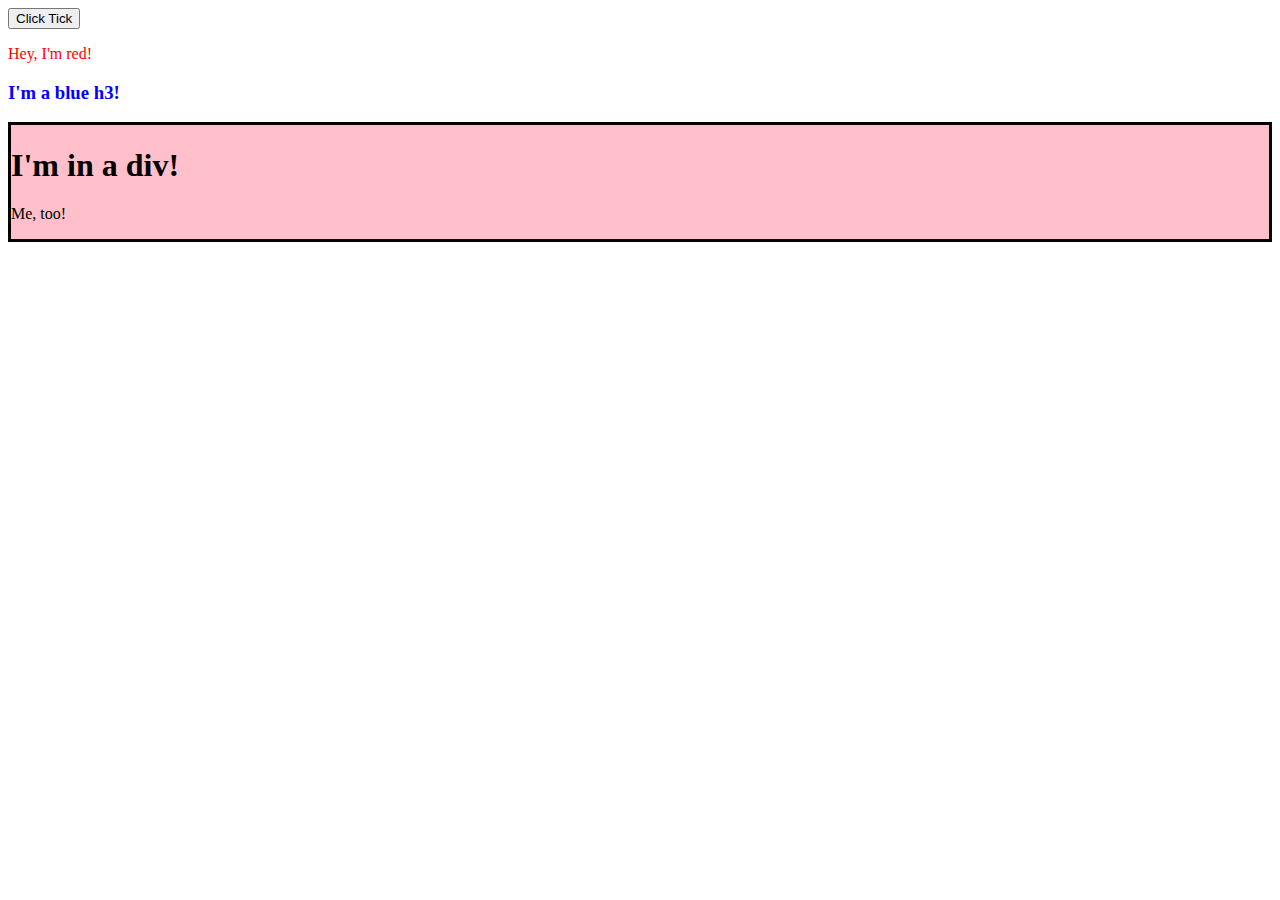
<file: domPrac/index.html>
<!DOCTYPE html>
<html lang="en">
<head>
    <meta charset="UTF-8">
    <meta http-equiv="X-UA-Compatible" content="IE=edge">
    <meta name="viewport" content="width=device-width, initial-scale=1.0">
    <title>Document</title>

    <script src="js-file.js" defer></script>

    <!-- <button onClick="alert('Hello World')">Click Me</button> -->
    
    <!-- <button id="btn">Click This</button> -->

    <button id="btn">Click Tick</button>
</head>
<body>
    
</body>
</html>
</file>
